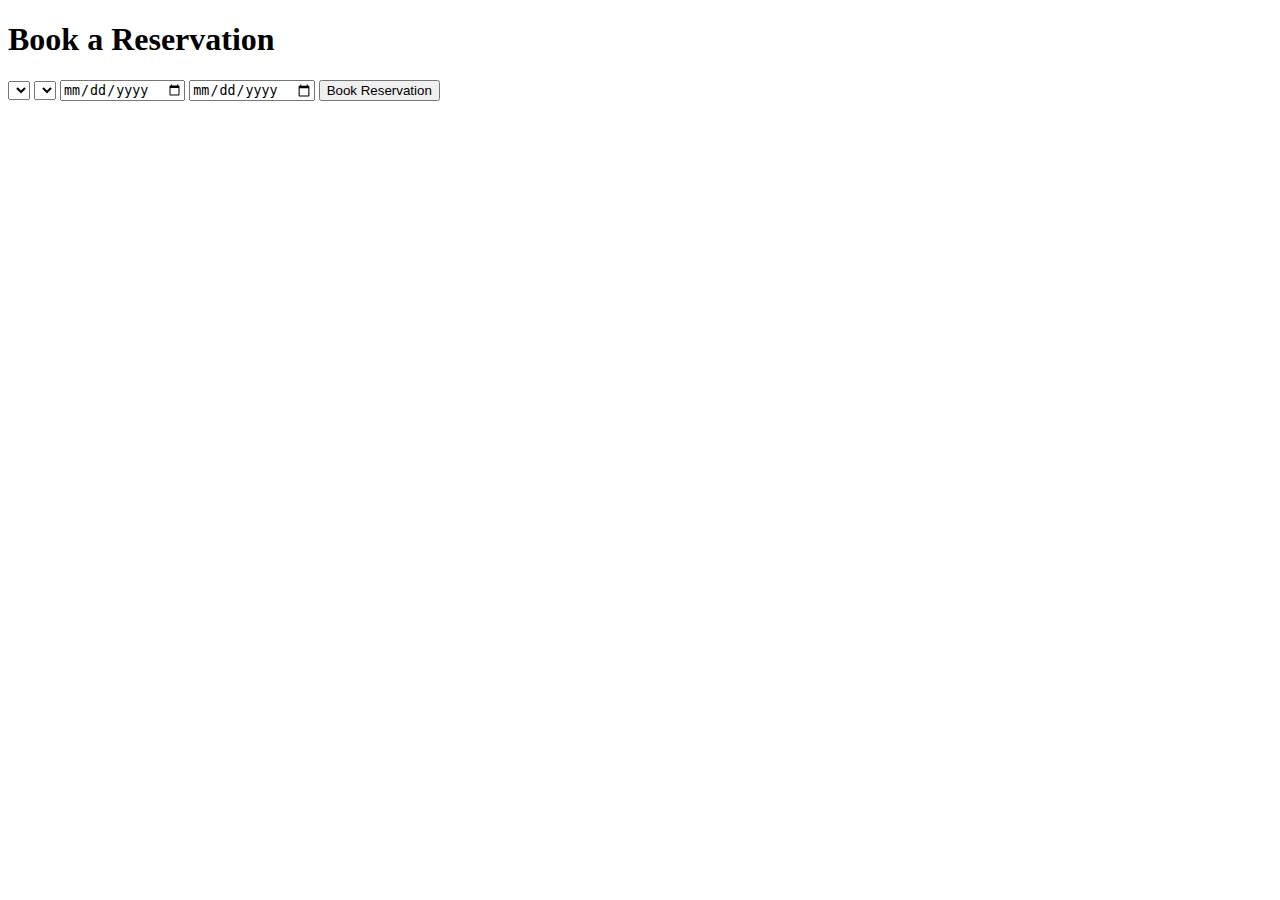
<file: src/main/resources/templates/book-reservation.html>
<!DOCTYPE html>
<html xmlns:th="http://www.thymeleaf.org">

<head>
    <title>Book a Reservation</title>
    <link rel="stylesheet" th:href="@{/css/styles.css}" />
</head>

<body>
    <h1>Book a Reservation</h1>
    <form th:action="@{/reservations/book}" method="post">
        <select name="roomId" required>
            <option th:each="room : ${rooms}" th:value="${room.id}" th:text="${room.roomNumber}"></option>
        </select>
        <select name="guestId" required>
            <option th:each="guest : ${guests}" th:value="${guest.guestId}"
                th:text="${guest.lastName + ', ' + guest.firstName}"></option>
        </select>
        <input type="date" name="checkInDate" required>
        <input type="date" name="checkOutDate" required>
        <button type="submit">Book Reservation</button>
    </form>
</body>

</html>
</file>
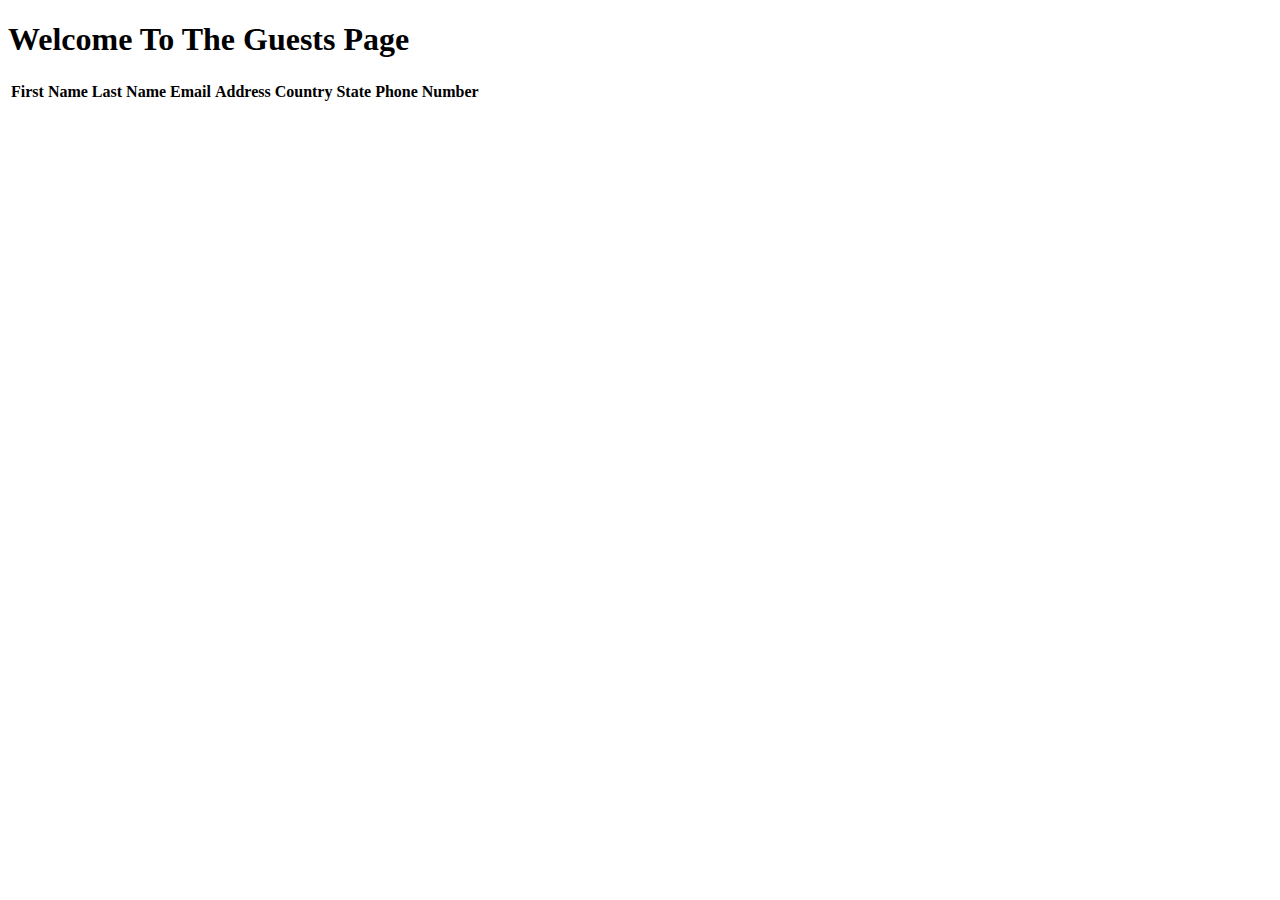
<file: src/main/resources/templates/hotel-guests.html>
<!DOCTYPE html>
<html lang="en" xmlns:th="http://www.thymeleaf.org">

<head>
    <meta charset="UTF-8" />
    <title>Welcome to Sourcegraph Hotel</title>
    <link rel="stylesheet" th:href="@{/css/styles.css}" />
</head>

<body>
    <h1>Welcome To The Guests Page</h1>

    <table>
        <tr>
            <th>First Name</th>
            <th>Last Name</th>
            <th>Email</th>
            <th>Address</th>
            <th>Country</th>
            <th>State</th>
            <th>Phone Number</th>
        </tr>
        <tr th:each="guest : ${guests}">
            <td th:text="${guest.firstName}"></td>
            <td th:text="${guest.lastName}"></td>
            <td th:text="${guest.emailAddress}"></td>
            <td th:text="${guest.address}"></td>
            <td th:text="${guest.country}"></td>
            <td th:text="${guest.state}"></td>
            <td th:text="${guest.phoneNumber}"></td>
        </tr>
    </table>
</body>

</html>
</file>
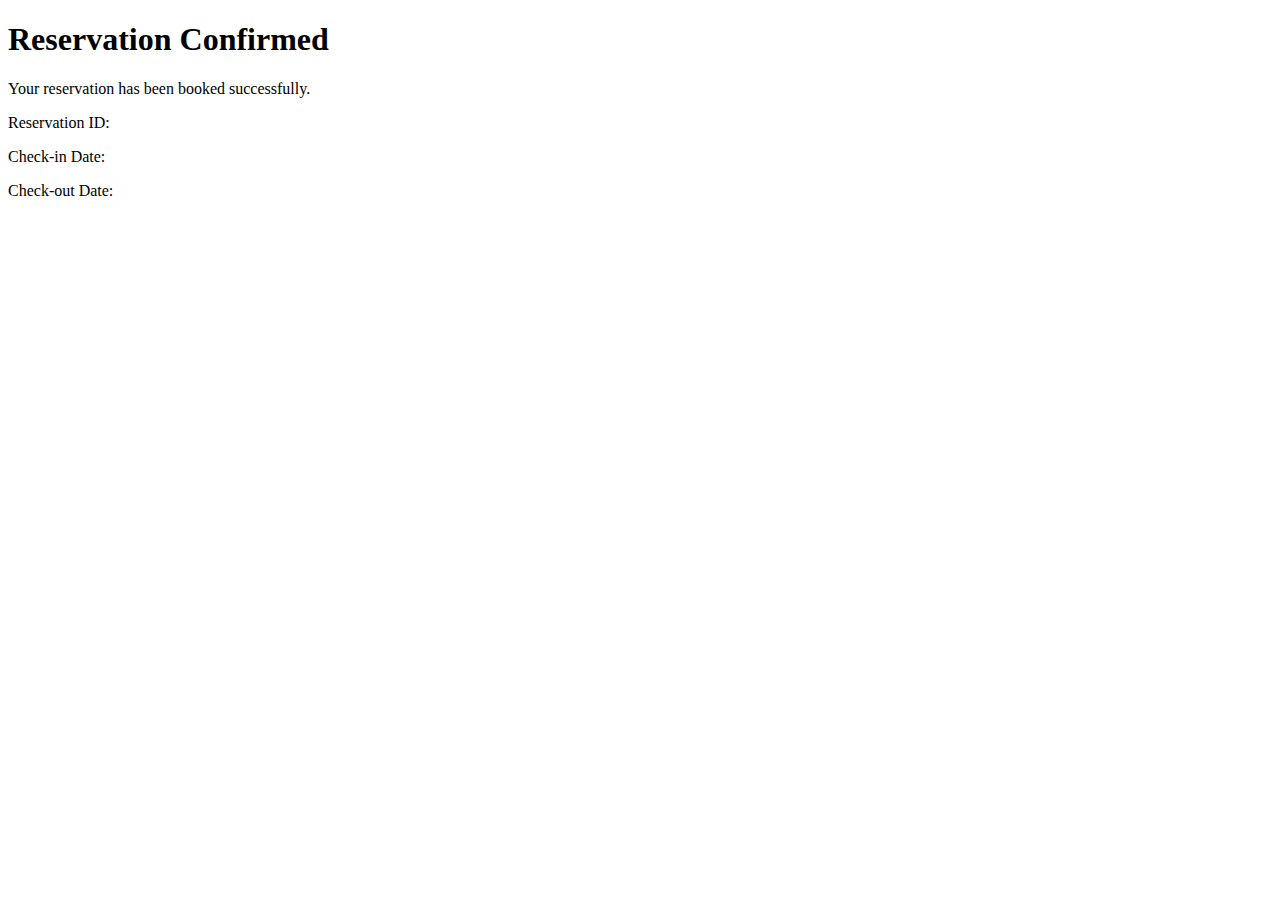
<file: src/main/resources/templates/reservation-confirmation.html>
<!DOCTYPE html>
<html xmlns:th="http://www.thymeleaf.org">

<head>
    <title>Reservation Confirmation</title>
    <link rel="stylesheet" th:href="@{/css/styles.css}" />
</head>

<body>
    <h1>Reservation Confirmed</h1>
    <p>Your reservation has been booked successfully.</p>
    <p>Reservation ID: <span th:text="${reservation.reservationId}"></span></p>
    <p>Check-in Date: <span th:text="${#dates.format(reservation.checkInDate, 'yyyy-MM-dd')}"></span></p>
    <p>Check-out Date: <span th:text="${#dates.format(reservation.checkOutDate, 'yyyy-MM-dd')}"></span></p>
</body>

</html>
</file>
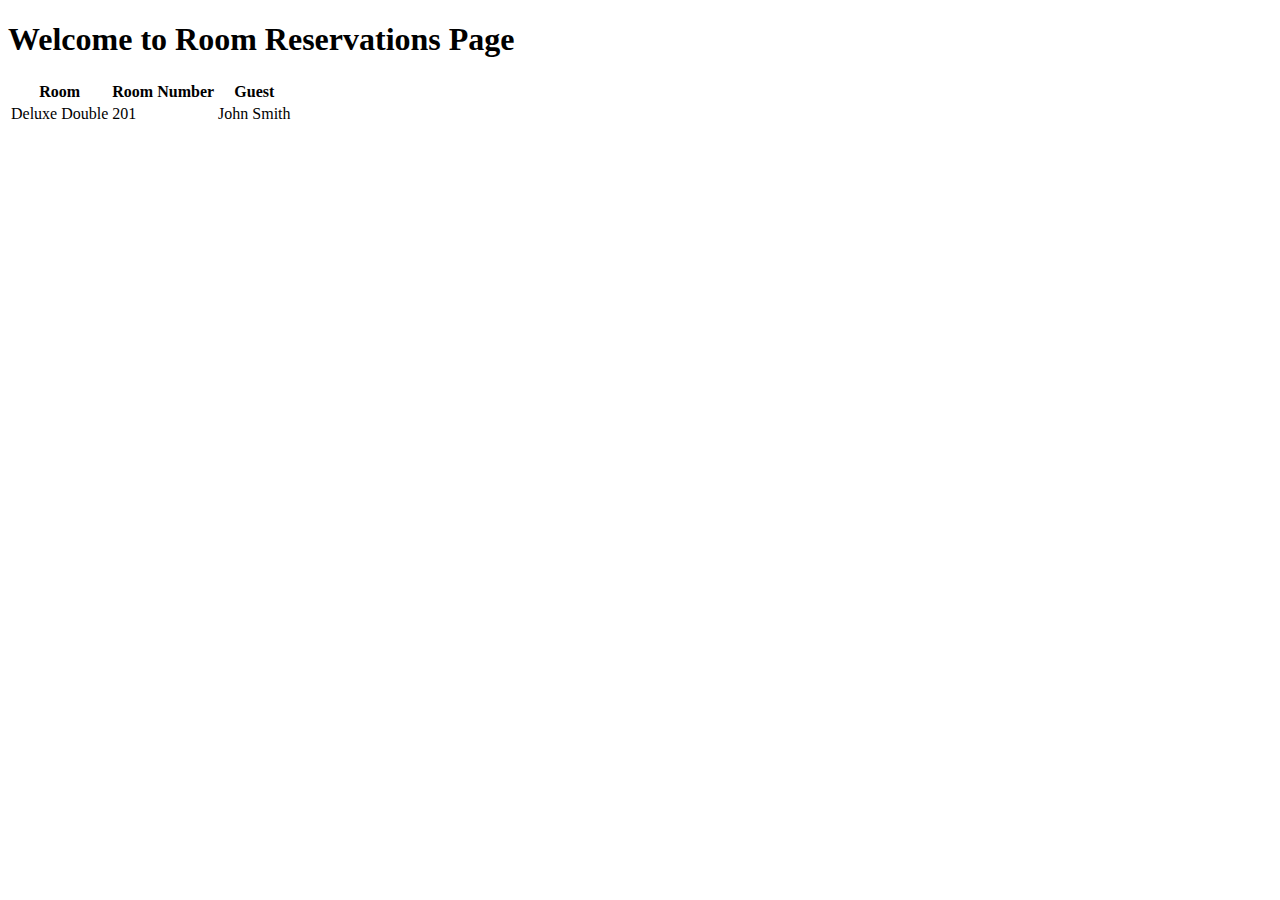
<file: src/main/resources/templates/roomres.html>
<!DOCTYPE html>

<html lang="en" xmlns:th="http://www.thymeleaf.org">

<head>
    <meta charset="UTF-8">
    <meta http-equiv="X-UA-Compatible" content="IE=edge">
    <meta name="viewport" content="width=device-width, initial-scale=1.0">
    <link rel="stylesheet" th:href="@{/css/styles.css}" />
    <title>Landon Hotel: Room Reservations</title>
</head>

<body>

    <h1>Welcome to Room Reservations Page</h1>

    <table>
        <tr>
            <th>Room</th>
            <th>Room Number</th>
            <th>Guest</th>
        </tr>
        <tr th:each="roomReservation : ${roomReservations}">
            <td th:text="${roomReservation.roomName}">Deluxe Double</td>
            <td th:text="${roomReservation.roomNumber}">201</td>
            <td
                th:text="${roomReservation.lastName != null ? roomReservation.lastName + ', ' + roomReservation.firstName : 'VACANT'}">
                John Smith</td>
        </tr>
    </table>


</body>

</html>
</file>
